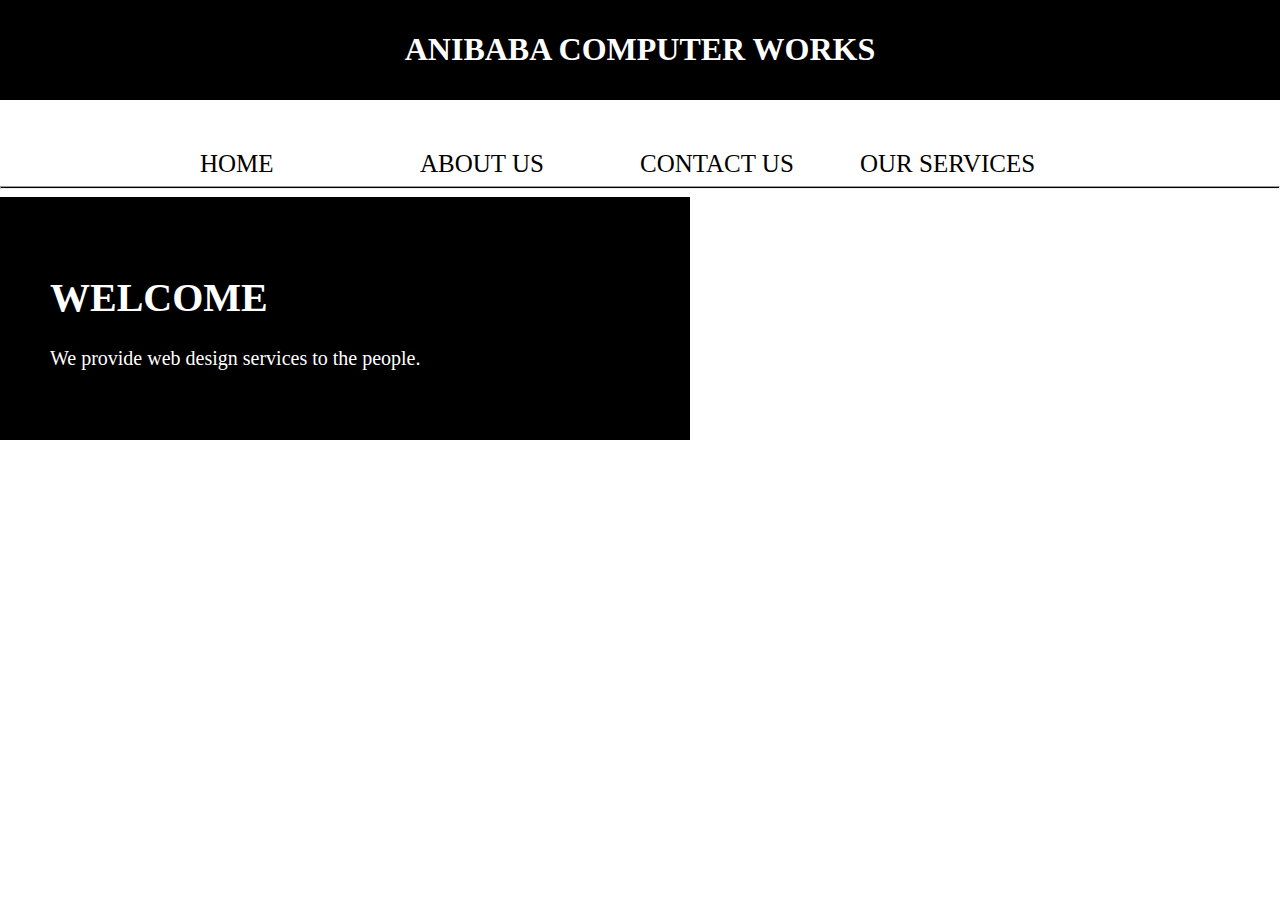
<file: index.html>
<!DOCTYPE html>
<html lang="en">
<head>
    <meta charset="UTF-8">
    <meta http-equiv="X-UA-Compatible" content="IE=edge">
    <meta name="viewport" content="width=device-width, initial-scale=1.0">
    <link href="index.css" type="text/css" rel="stylesheet"/>
    <title>Document</title>
</head>
<body>
    <header>
        <h1>ANIBABA COMPUTER WORKS</h1>
    </header>    
    <main>
        <nav>
            <a href="index.html">HOME</a>
            <a href="about-us.html">ABOUT US</a>
            <a href="contact-us.html">CONTACT US</a>
            <a href="our-services.html">OUR SERVICES</a>
        </nav>
        <hr/>
        <section>
            <div>
                <h1>WELCOME</h1>
                <p>We provide web design services to the people.</p>
            </div>
            <div>
            </div>
        </section>
    </main>
</body>
</html>
</file>
<file: index.css>
body{
    margin: 0;
}
body > header{
    background-color: black;
    padding: 10px 0;
}
body > header > h1{
    text-align: center;
    color: white;
}
body > main > nav{
    display: flex;
    padding: 50px 200px;
    padding-bottom: 0;
}
body > main > nav > a{
    color: black;
    font-size: 25px;
    flex: 3;
    text-decoration: none;
}
body > main > nav > a:hover{
    text-decoration: underline black solid 2px;
    opacity: 0.7;
}
body > main > hr{
    height: 1px;
    background-color: black;
}
body > main > section{
    display: flex;
}
body > main > section > div{
    flex: 6;
}
body > main > section > div:first-of-type{
    flex: 6;
    background-color: black;
    color: white; 
    padding: 50px
}
body > main > section > div:first-of-type > h1{
    font-size: 40px;
}
body > main > section > div:first-of-type > p{
    font-size: 20px;
}
body > main > section > div:last-of-type{
    flex: 6;
}
</file>
